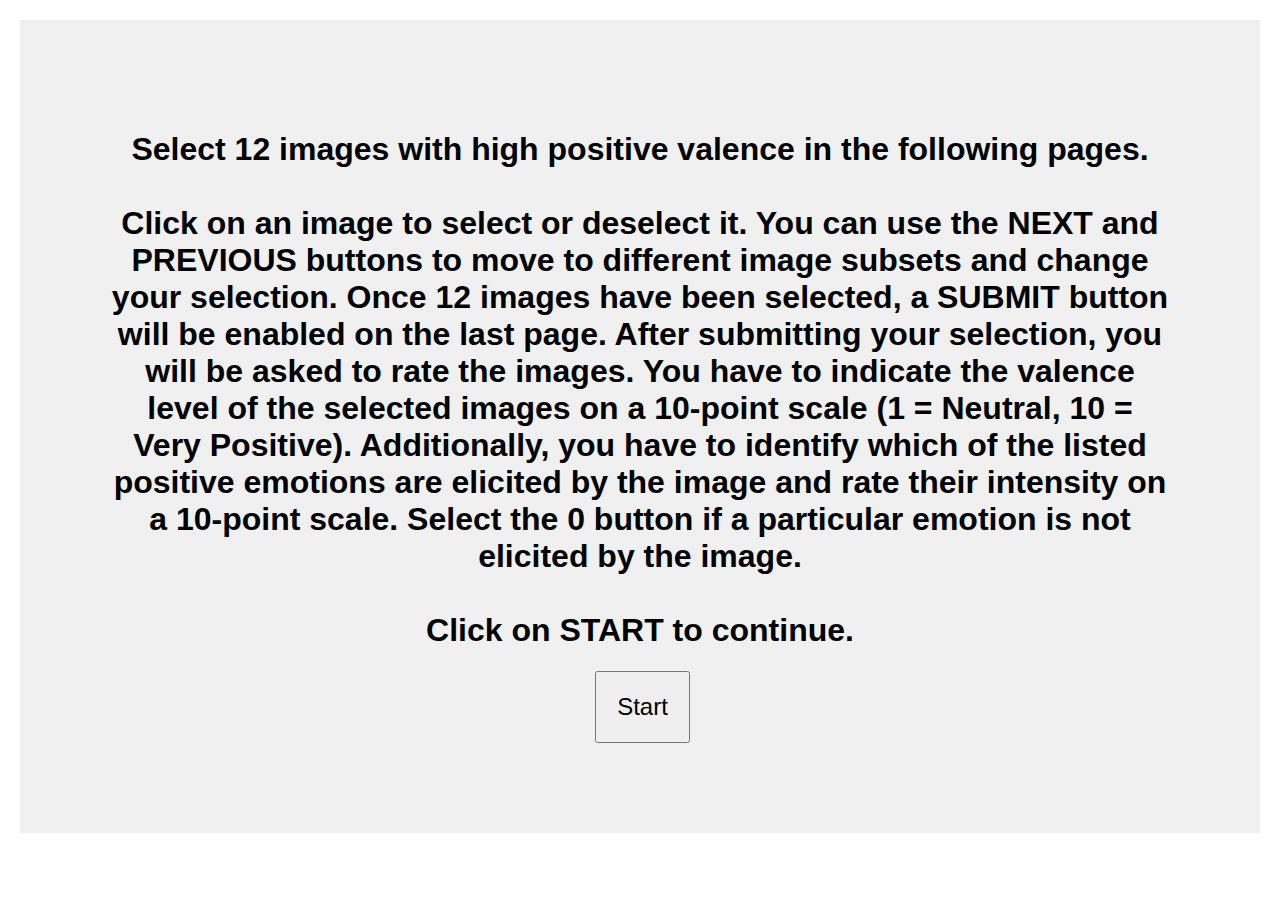
<file: image_selection_tool_including_neutral_with_emotions_v2/image_selection_tool_including_neutral_with_emotions/index.html>
<!DOCTYPE html>
<html lang="en">
<head>
  <meta charset="UTF-8">
  <meta name="viewport" content="width=device-width, initial-scale=1.0">
  <title>Page Navigation</title>
  <link rel="stylesheet" href="styles.css">
</head>

<body>

  <div id="instructions" class="page visible">
    <h1>Select 12 images with high positive valence in the following pages.<br><br>
    Click on an image to select or deselect it.
    You can use the NEXT and PREVIOUS buttons to move to different image subsets and change your selection.
    Once 12 images have been selected, a SUBMIT button will be enabled on the last page. 
    After submitting your selection, you will be asked to rate the images. You have to indicate the valence level of the selected images on a 10-point scale
    (1 = Neutral, 10 = Very Positive). Additionally, you have to identify which of the listed positive emotions are elicited by the image and rate their intensity on a 10-point scale. 
    Select the 0 button if a particular emotion is not elicited by the image.<br><br>Click on START to continue.
    </h1>
    <button class="button" onclick="goToPage('page1')">Start</button>
  </div>

  <div id="page1" class="page">
    <div id="imageContainer1" class="people"></div>
      <p id="selection-info"> </p>
      <div class="button-container">
        <button class="button" onclick="goToPage('page2')">Next</button>
      </div>
  </div>

  <div id="page2" class="page">
    <div id="imageContainer2" class="scenes"></div>
      <p id="selection-info"> </p>
      <div class="button-container">
        <button class="button" onclick="goToPage('page1')">Previous</button>
        <button class="button" onclick="goToPage('page3')">Next</button>
      </div>
  </div>

  <div id="page3" class="page">
    <div id="imageContainer3" class="animals"></div>
      <p id="selection-info"> </p>
      <div class="button-container">
        <button class="button" onclick="goToPage('page2')">Previous</button>
        <button class="button" onclick="goToPage('page4')">Next</button>
      </div>
  </div>


  <div id="page4" class="page">
    <div id="imageContainer4" class="objects"></div>
      <p id="selection-info"> </p>
      <div class="button-container">
        <button class="button" onclick="goToPage('page3')">Previous</button>
        <button class="button" id="Submit" onclick="goToPage('page5')">Submit</button>
      </div>
  </div>

  <div id="page5" class="page">
    <div class="center-text">
      <h1>Rate the valence of the selected images. </h1>
    </div>
      <div class="button-container">
        <button class="button" onclick="goToPage('page4')">Previous</button>
        <button class="button" onclick="goToPage('page6')">Next</button>
      </div>

  </div>

  <div id="page6" class="page">
    <div id="ratingLoop1" class="rate"></div>
      <div class="button-container-ratings">
        <button class="button" id="nextRating1" onclick="handleNextButtonClick('instructions_neutral')" disabled>Next</button>
      </div>
  </div>

  <div id="instructions_neutral" class="page">
    <h1>Select 12 Neutral images in the following pages.<br><br>
    Click on an image to select or deselect it.
    Once 12 images have been selected, a SUBMIT button will be enabled. 
    After submitting your selection, you will be asked to rate the valence of the selected images on a 10-point scale (1 = Neutral, 10 = Very Positive). Additionally, you have to identify if any of the listed positive emotions are elicited by the image and rate their intensity on a 10-point scale. Select the 0 button if a particular emotion is not elicited by the image.<br><br>Click on START to continue.
    </h1>
    <button class="button" onclick="goToPage('page7')">Start</button>
  </div>

  <div id="page7" class="page">
    <div id="imageContainer7" class="neutral"></div>
      <p id="selection-info"> </p>
      <div class="button-container">
       <button class="button" id="Submit2" onclick="goToPage('page8')">Submit</button>
      </div>
  </div>

    <div id="page8" class="page">
    <div class="center-text">
      <h1>Rate the valence of the selected images. </h1>
    </div>
      <div class="button-container">
        <button class="button" onclick="goToPage('page7')">Previous</button>
        <button class="button" onclick="goToPage('page9')">Next</button>
      </div>
  </div>

  <div id="page9" class="page">
    <div id="ratingLoop2" class="rate"></div>
      <div class="button-container-ratings">
        <button class="button" id="nextRating2" onclick="handleNextButtonClick('end')"disabled>Next</button>
      </div>
  </div>

  <div id="end" class="page">
    <div class="center-text">
      <h1>End of the experiment! Results are saved to your Download folder.</h1>
    </div>
  </div>

  <script src="script.js" defer></script> 

</body>
</html>
</file>
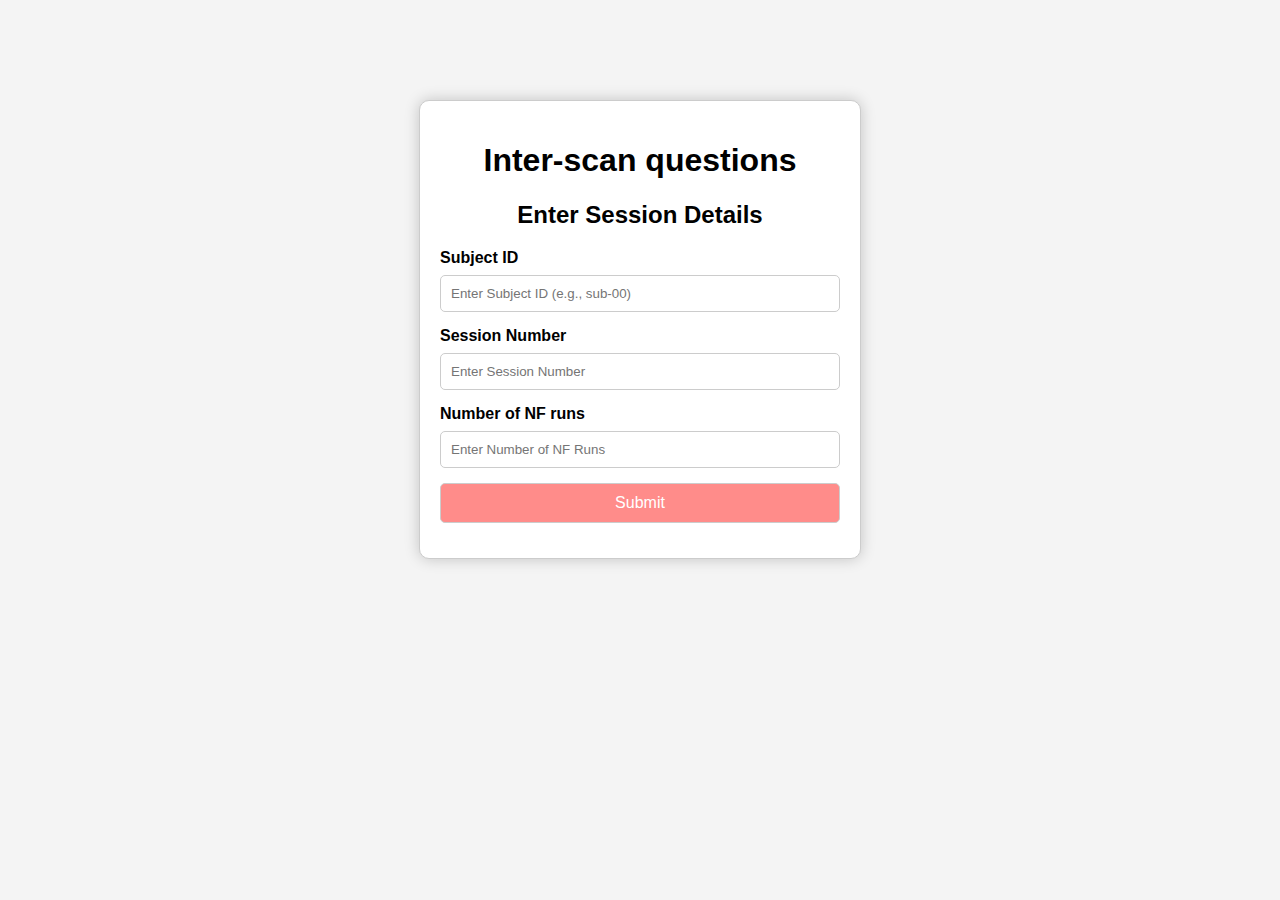
<file: ratings/interscan_questions/scanner_questions.html>
<!DOCTYPE html>
<html lang="en">
<head>
  <meta charset="UTF-8">
  <meta name="viewport" content="width=device-width, initial-scale=1.0">
  <title>Page Navigation</title>
  <link rel="stylesheet" href="style.css">
</head>

<body>
        <!--<form action="#" method="post" class="page visible"> -->

    <form id='info' class="page visible">
        <h1>Inter-scan questions</h1>
        <h2>Enter Session Details</h2>
        <label for="subjectID">Subject ID</label>
        <input type="text" id="subjectID" name="subjectID" placeholder="Enter Subject ID (e.g., sub-00)" required>

        <label for="sessionNumber">Session Number</label>
        <input type="number" id="sessionNumber" name="sessionNumber" placeholder="Enter Session Number" min="1" max="5" required>

        <label for="NrNFRuns">Number of NF runs</label>
        <input type="number" id="NrNFRuns" name="NrNFRuns" placeholder="Enter Number of NF Runs" min="1" max="4" required>

        <button type="submit" id="submitInfo" class="submit" disabled>Submit</button>
    </form>

    <div id="run-questions" class="page">
        <h2>Rate from 1 to 10 (1 = "Not at All")</h2>
        <div id="questionnaire-container1"></div>
        <button type="submit" id="submitRatings" class="submit" disabled>Submit</button>
    </div>

    <div id="strategy-evaluation" class="page">
        
         <h2>Enter Your Answers</h2>
    
        <!-- First Answer Container -->
        <div class="container" id="container1">
            <h3>Question 1: Which strategies did you use to engage in a positive emotional state?</h3>
            <textarea id="answer1" class="answer-box" placeholder="Write the answer here..."></textarea>
        </div>

        <!-- Second Answer Container -->
        <div class="container" id="container2">
            <h3>Question 2: Which strategy proved most effective?</h3>
            <textarea id="answer2" class="answer-box" placeholder="Write the answer here..."></textarea>
        </div>

        <h3>Rate from 1 to 10 (1 = "Not at All")</h3>
        <div id="questionnaire-container2"></div>
        <button type="submit" id="submitStrategyInfo" class="submit" disabled>Submit</button>

    </div>

    <div id="END" class="page">
    <div class="center-text">
      <h1>Thanks for filling out the questionnaire!</h1>
    </div>
  </div>

  <script src="script.js" defer></script> 

</body>
</html>
</file>
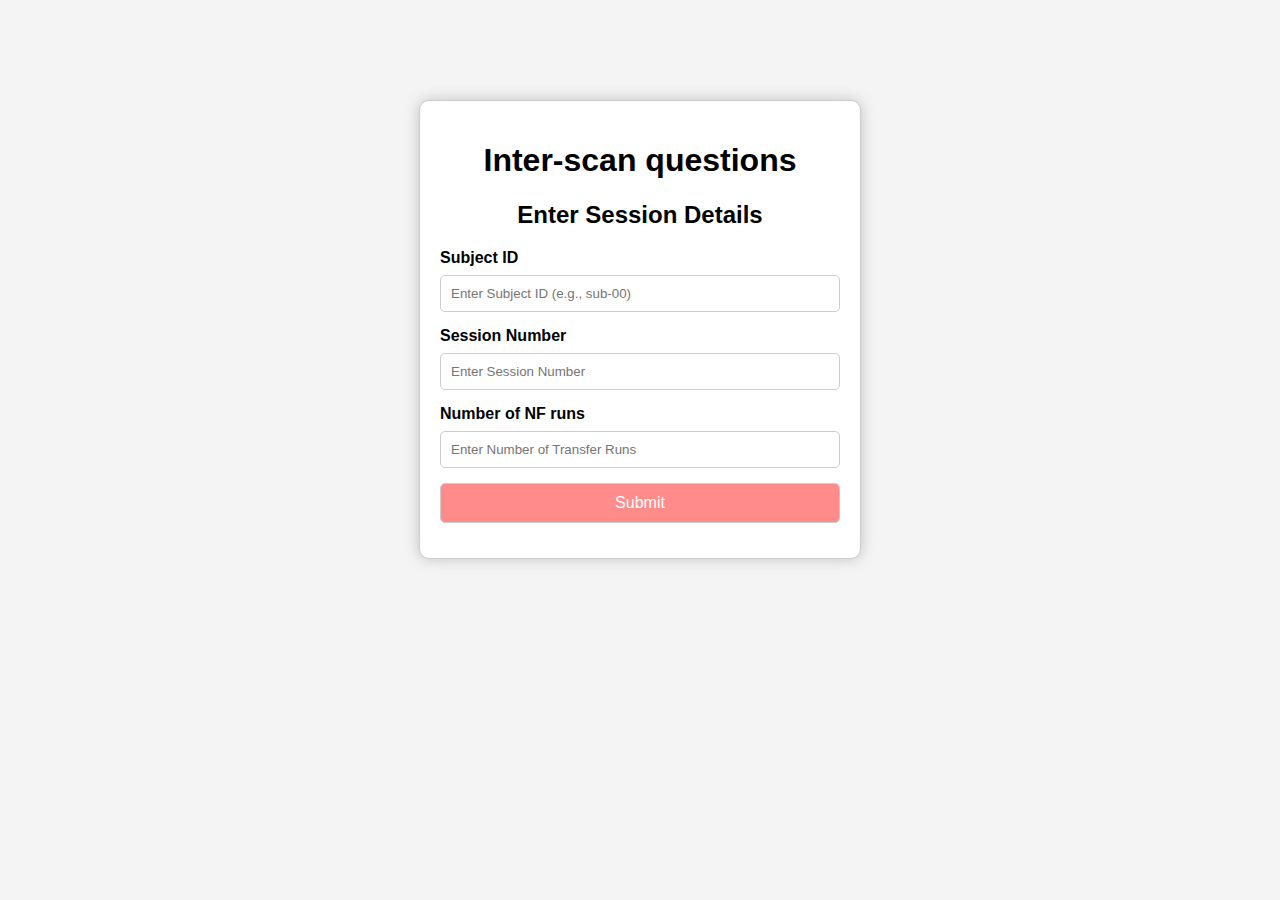
<file: ratings/interscan_questions/scanner_questions_transfer.html>
<!DOCTYPE html>
<html lang="en">
<head>
  <meta charset="UTF-8">
  <meta name="viewport" content="width=device-width, initial-scale=1.0">
  <title>Page Navigation</title>
  <link rel="stylesheet" href="style.css">
</head>

<body>
        <!--<form action="#" method="post" class="page visible"> -->

    <form id='info' class="page visible">
        <h1>Inter-scan questions</h1>
        <h2>Enter Session Details</h2>
        <label for="subjectID">Subject ID</label>
        <input type="text" id="subjectID" name="subjectID" placeholder="Enter Subject ID (e.g., sub-00)" required>

        <label for="sessionNumber">Session Number</label>
        <input type="number" id="sessionNumber" name="sessionNumber" placeholder="Enter Session Number" min="1" max="5" required>

        <label for="NrNFRuns">Number of NF runs</label>
        <input type="number" id="NrNFRuns" name="NrNFRuns" placeholder="Enter Number of Transfer Runs" min="1" max="4" required>

        <button type="submit" id="submitInfo" class="submit" disabled>Submit</button>
    </form>

    <div id="run-questions" class="page">
        <h2>Rate from 1 to 10 (1 = "Not at All")</h2>
        <div id="questionnaire-container1"></div>
        <button type="submit" id="submitRatings" class="submit" disabled>Submit</button>
    </div>

    <div id="strategy-evaluation" class="page">
        
         <h2>Enter Your Answers</h2>
    
        <!-- First Answer Container -->
        <div class="container" id="container1">
            <h3>Question 1: Which strategies did you use to engage in a positive emotional state?</h3>
            <textarea id="answer1" class="answer-box" placeholder="Write the answer here..."></textarea>
        </div>

        <!-- Second Answer Container -->
        <div class="container" id="container2">
            <h3>Question 2: Which strategy proved most effective?</h3>
            <textarea id="answer2" class="answer-box" placeholder="Write the answer here..."></textarea>
        </div>

        <h3>Rate from 1 to 10 (1 = "Not at All")</h3>
        <div id="questionnaire-container2"></div>
        <button type="submit" id="submitStrategyInfo" class="submit" disabled>Submit</button>

    </div>

    <div id="END" class="page">
    <div class="center-text">
      <h1>Thanks for filling out the questionnaire!</h1>
    </div>
  </div>

  <script src="script.js" defer></script> 

</body>
</html>
</file>
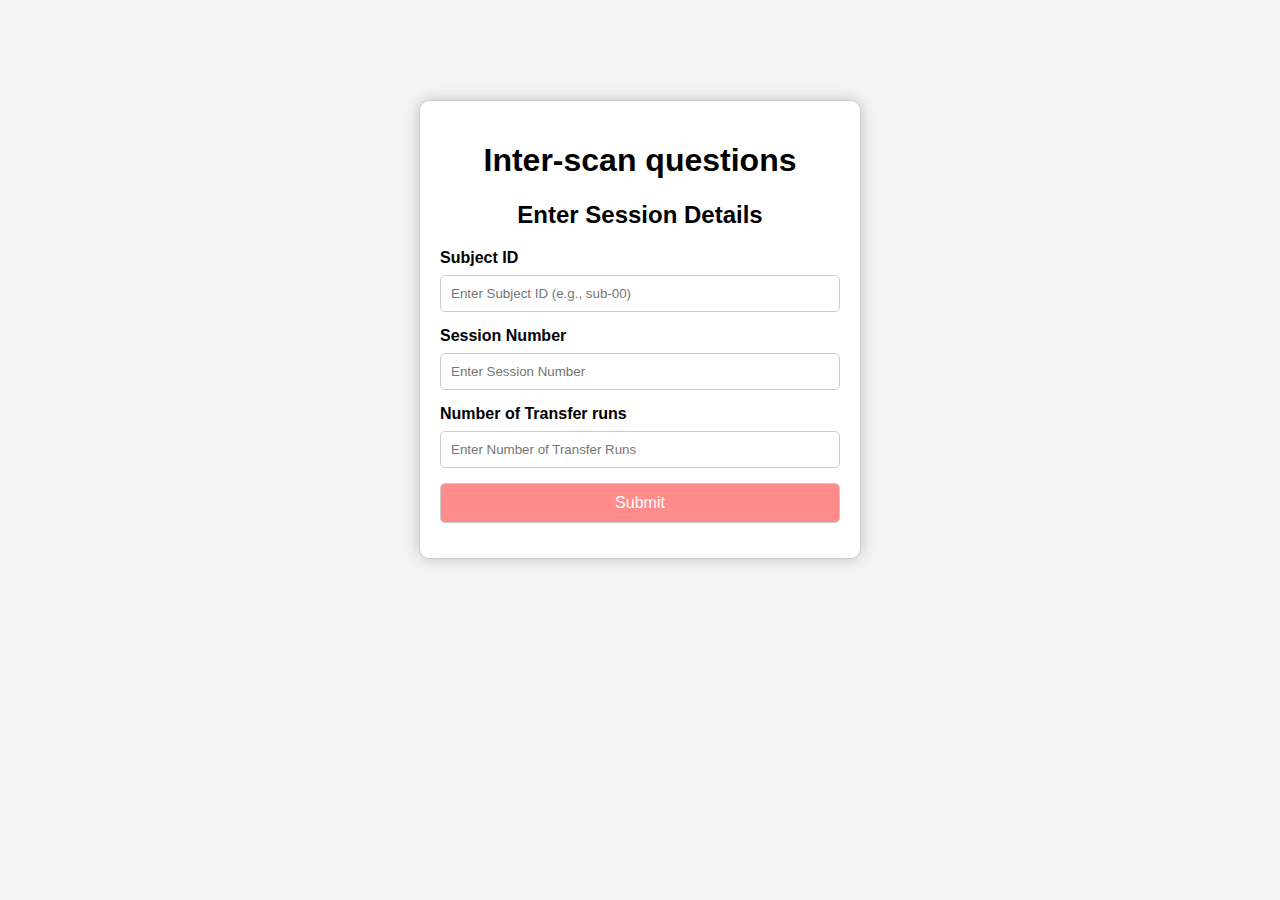
<file: ratings/interscan_questions_transfer/scanner_questions_transfer.html>
<!DOCTYPE html>
<html lang="en">
<head>
  <meta charset="UTF-8">
  <meta name="viewport" content="width=device-width, initial-scale=1.0">
  <title>Page Navigation</title>
  <link rel="stylesheet" href="style.css">
</head>

<body>
        <!--<form action="#" method="post" class="page visible"> -->

    <form id='info' class="page visible">
        <h1>Inter-scan questions</h1>
        <h2>Enter Session Details</h2>
        <label for="subjectID">Subject ID</label>
        <input type="text" id="subjectID" name="subjectID" placeholder="Enter Subject ID (e.g., sub-00)" required>

        <label for="sessionNumber">Session Number</label>
        <input type="number" id="sessionNumber" name="sessionNumber" placeholder="Enter Session Number" min="1" max="5" required>

        <label for="NrNFRuns">Number of Transfer runs</label>
        <input type="number" id="NrNFRuns" name="NrNFRuns" placeholder="Enter Number of Transfer Runs" min="1" max="4" required>

        <button type="submit" id="submitInfo" class="submit" disabled>Submit</button>
    </form>

    <div id="run-questions" class="page">
        <h2>Rate from 1 to 10 (1 = "Not at All")</h2>
        <div id="questionnaire-container1"></div>
        <button type="submit" id="submitRatings" class="submit" disabled>Submit</button>
    </div>

    <div id="strategy-evaluation" class="page">
        
         <h2>Enter Your Answers</h2>
    
        <!-- First Answer Container -->
        <div class="container" id="container1">
            <h3>Question 1: Which strategies did you use to engage in a positive emotional state?</h3>
            <textarea id="answer1" class="answer-box" placeholder="Write the answer here..."></textarea>
        </div>

        <!-- Second Answer Container -->
        <div class="container" id="container2">
            <h3>Question 2: Which strategy proved most effective?</h3>
            <textarea id="answer2" class="answer-box" placeholder="Write the answer here..."></textarea>
        </div>

        <h3>Rate from 1 to 10 (1 = "Not at All")</h3>
        <div id="questionnaire-container2"></div>
        <button type="submit" id="submitStrategyInfo" class="submit" disabled>Submit</button>

    </div>

    <div id="END" class="page">
    <div class="center-text">
      <h1>Thanks for filling out the questionnaire!</h1>
    </div>
  </div>

  <script src="script.js" defer></script> 

</body>
</html>
</file>
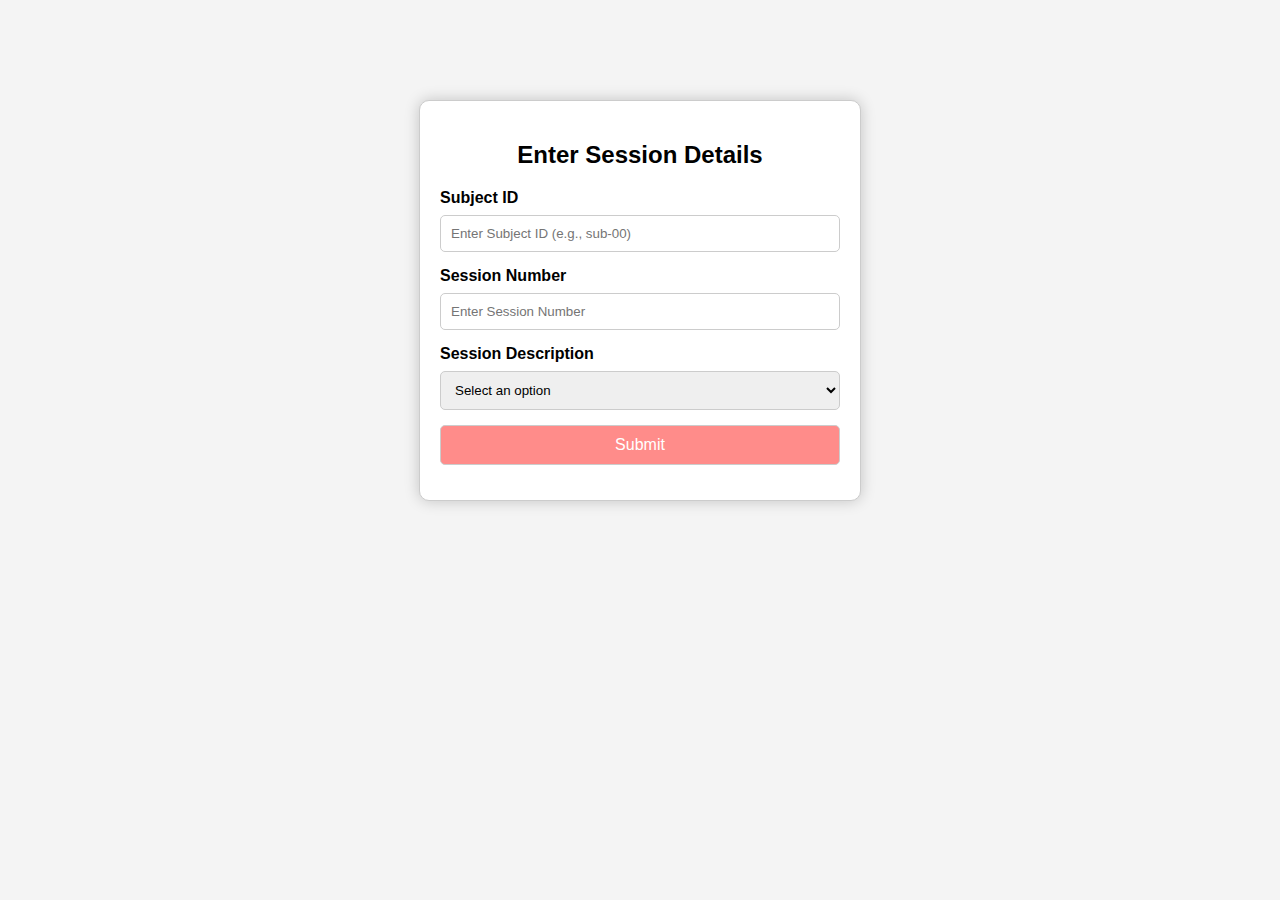
<file: ratings/pre-post_scan_questionnaires/questionnaires.html>
<!DOCTYPE html>
<html lang="en">
<head>
  <meta charset="UTF-8">
  <meta name="viewport" content="width=device-width, initial-scale=1.0">
  <title>Page Navigation</title>
  <link rel="stylesheet" href="style.css">
</head>

<body>
        <!--<form action="#" method="post" class="page visible"> -->

    <form id='info' class="page visible">
        <h2>Enter Session Details</h2>
        <label for="subjectID">Subject ID</label>
        <input type="text" id="subjectID" name="subjectID" placeholder="Enter Subject ID (e.g., sub-00)" required>

        <label for="sessionNumber">Session Number</label>
        <input type="number" id="sessionNumber" name="sessionNumber" placeholder="Enter Session Number" min="1" max="5" required>

        <label for="sessionDescription">Session Description</label>
        <select id="sessionDescription" name="sessionDescription" required>
            <option value="" disabled selected>Select an option</option>
            <option value="before">Before Scan</option>
            <option value="after">After Scan</option>
        </select>

        <button type="submit" id="submitInfo" class="submit" disabled>Submit</button>
    </form>

    <div id="PANAS" class="page">

        <h1>PANAS Scale</h1>
        <p>Indicate the extent you feel this way right now.</p>
        <form id="PANASForm">
            <table>
                <thead>
                    <tr>
                        <th>Item</th>
                        <th>Very Slightly or Not at All (1)</th>
                        <th>A Little (2)</th>
                        <th>Moderately (3)</th>
                        <th>Quite a Bit (4)</th>
                        <th>Extremely (5)</th>
                    </tr>
                </thead>
                <tbody>
                    <!-- Dynamically generated rows will go here -->
                </tbody>
            </table>
            <button type="button" class="submit" id= "submitPANAS" disabled>Submit</button>
        </form>
    </div>

    <div id="POMS" class="page">
        <h1>POMS Scale</h1>
        <p>Indicate the extent you feel this way right now.</p>
        <form id="POMSForm">
            <div class="tables-container">
                <div class="table-container" style="flex: 1;">
                    <table id="upperTable">
                        <thead>
                            <tr>
                                <th>Item</th>
                                <th>Not at All (1)</th>
                                <th>A Little (2)</th>
                                <th>Moderately (3)</th>
                                <th>Quite a Lot (4)</th>
                                <th>Extremely (5)</th>
                            </tr>
                        </thead>
                        <tbody>
                            <!-- Dynamically generated rows will go here -->
                        </tbody>
                    </table>
                </div>
                <div class="table-container" style="flex: 1;">
                    <table id="lowerTable">
                        <thead>
                            <tr>
                                <th>Item</th>
                                <th>Not at All (1)</th>
                                <th>A Little (2)</th>
                                <th>Moderately (3)</th>
                                <th>Quite a Lot (4)</th>
                                <th>Extremely (5)</th>
                            </tr>
                        </thead>
                        <tbody>
                            <!-- Dynamically generated rows will go here -->
                        </tbody>
                    </table>
                </div>
            </div>
            <button type="button" class="submit" id="submitPOMS" disabled>Submit</button>
        </form>
    </div>



    <div id="END" class="page">
    <div class="center-text">
      <h1>Thanks for filling out the questionnaires!</h1>
    </div>
  </div>

  <script src="script.js" defer></script> 

</body>
</html>
</file>
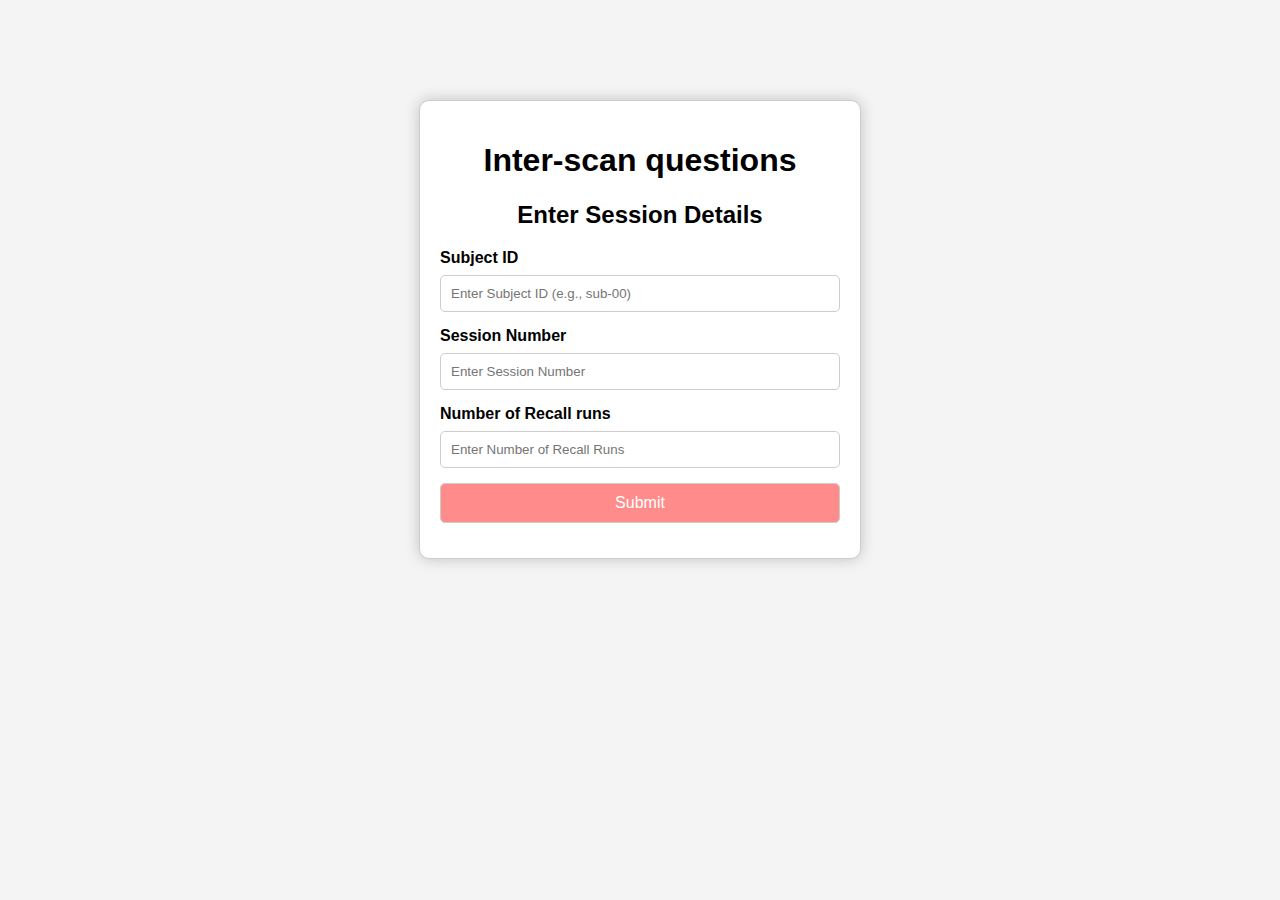
<file: behavioural/questionnaires/1_inter-scan_questionnaires/Matter/interscan_questions_recall/scanner_questions_recall.html>
<!DOCTYPE html>
<html lang="en">
<head>
  <meta charset="UTF-8">
  <meta name="viewport" content="width=device-width, initial-scale=1.0">
  <title>Page Navigation</title>
  <link rel="stylesheet" href="style.css">
</head>

<body>
        <!--<form action="#" method="post" class="page visible"> -->

    <form id='info' class="page visible">
        <h1>Inter-scan questions</h1>
        <h2>Enter Session Details</h2>
        <label for="subjectID">Subject ID</label>
        <input type="text" id="subjectID" name="subjectID" placeholder="Enter Subject ID (e.g., sub-00)" required>

        <label for="sessionNumber">Session Number</label>
        <input type="number" id="sessionNumber" name="sessionNumber" placeholder="Enter Session Number" min="1" max="5" required>

        <label for="NrNFRuns">Number of Recall runs</label>
        <input type="number" id="NrNFRuns" name="NrNFRuns" placeholder="Enter Number of Recall Runs" min="1" max="4" required>

        <button type="submit" id="submitInfo" class="submit" disabled>Submit</button>
    </form>

    <div id="run-questions" class="page">
        <h2>Rate from 1 to 10 (1 = "Not at All")</h2>
        <div id="questionnaire-container1"></div>
        <button type="submit" id="submitRatings" class="submit" disabled>Submit</button>
    </div>

    <div id="strategy-evaluation" class="page">
        
         <h2>Enter Your Answers</h2>
    
        <!-- First Answer Container -->
        <div class="container" id="container1">
            <h3>Question 1: Which strategies did you use to engage in a positive emotional state?</h3>
            <textarea id="answer1" class="answer-box" placeholder="Write the answer here..."></textarea>
        </div>

        <!-- Second Answer Container -->
        <div class="container" id="container2">
            <h3>Question 2: Which strategy proved most effective?</h3>
            <textarea id="answer2" class="answer-box" placeholder="Write the answer here..."></textarea>
        </div>

	<!-- Third Answer Container -->
        <div class="container" id="container3">
            <h3>Question 3: Could you engage with certain emotions more effectively than others?</h3>
            <textarea id="answer3" class="answer-box" placeholder="Write the answer here..."></textarea>
        </div>

        <h3>Rate from 1 to 10 (1 = "Not at All")</h3>
        <div id="questionnaire-container2"></div>
        <button type="submit" id="submitStrategyInfo" class="submit" disabled>Submit</button>

    </div>

    <div id="END" class="page">
    <div class="center-text">
      <h1>Thanks for filling out the questionnaire!</h1>
    </div>
  </div>

  <script src="script.js" defer></script> 

</body>
</html>
</file>
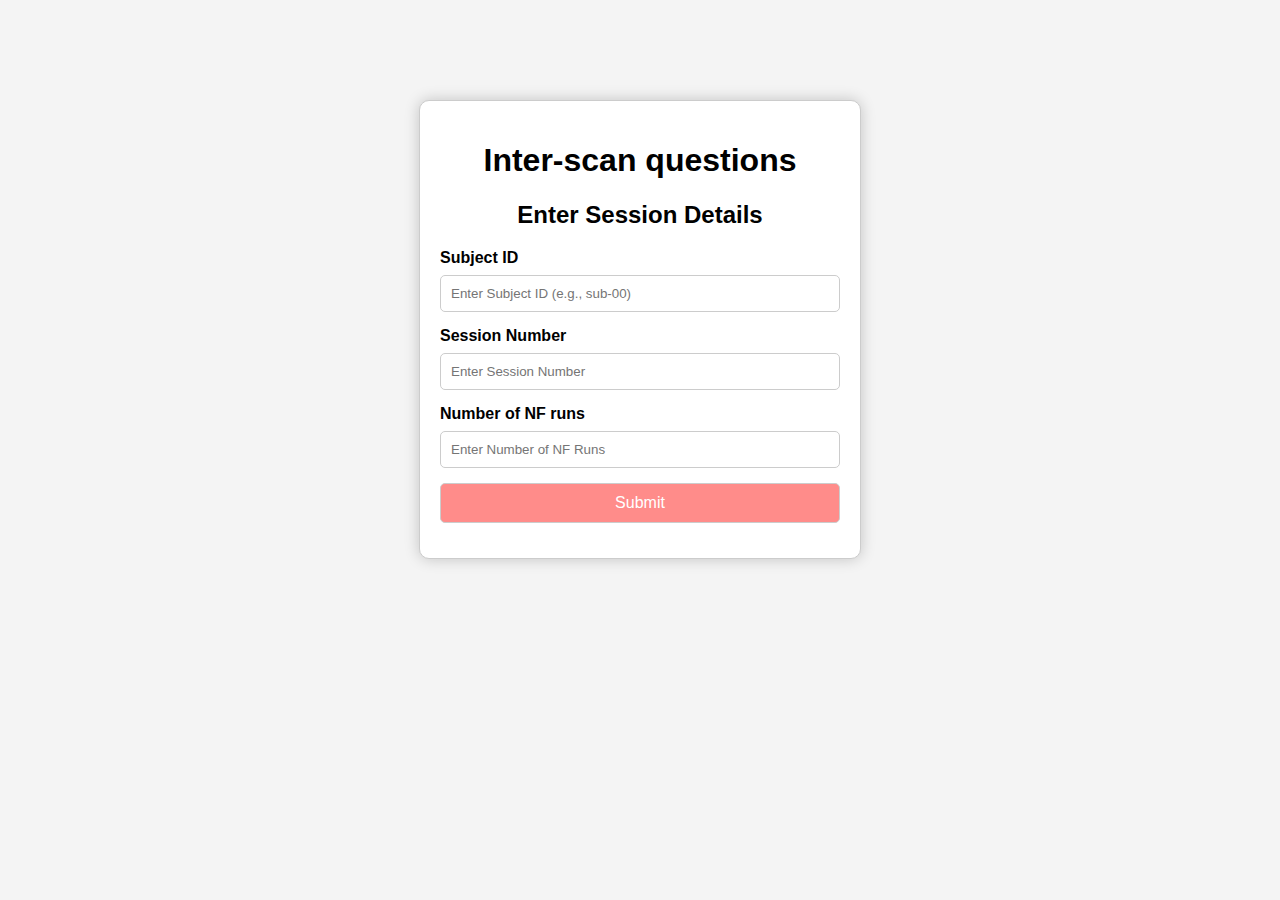
<file: behavioural/questionnaires/1_inter-scan_questionnaires/MatterNF/interscan_questions_NF/scanner_questions.html>
<!DOCTYPE html>
<html lang="en">
<head>
  <meta charset="UTF-8">
  <meta name="viewport" content="width=device-width, initial-scale=1.0">
  <title>Page Navigation</title>
  <link rel="stylesheet" href="style.css">
</head>

<body>
        <!--<form action="#" method="post" class="page visible"> -->

    <form id='info' class="page visible">
        <h1>Inter-scan questions</h1>
        <h2>Enter Session Details</h2>
        <label for="subjectID">Subject ID</label>
        <input type="text" id="subjectID" name="subjectID" placeholder="Enter Subject ID (e.g., sub-00)" required>

        <label for="sessionNumber">Session Number</label>
        <input type="number" id="sessionNumber" name="sessionNumber" placeholder="Enter Session Number" min="1" max="5" required>

        <label for="NrNFRuns">Number of NF runs</label>
        <input type="number" id="NrNFRuns" name="NrNFRuns" placeholder="Enter Number of NF Runs" min="1" max="4" required>

        <button type="submit" id="submitInfo" class="submit" disabled>Submit</button>
    </form>

    <div id="run-questions" class="page">
        <h2>Rate from 1 to 10 (1 = "Not at All")</h2>
        <div id="questionnaire-container1"></div>
        <button type="submit" id="submitRatings" class="submit" disabled>Submit</button>
    </div>

    <div id="strategy-evaluation" class="page">
        
         <h2>Enter Your Answers</h2>
    
        <!-- First Answer Container -->
        <div class="container" id="container1">
            <h3>Question 1: Which strategies did you use to engage in a positive emotional state?</h3>
            <textarea id="answer1" class="answer-box" placeholder="Write the answer here..."></textarea>
        </div>

        <!-- Second Answer Container -->
        <div class="container" id="container2">
            <h3>Question 2: Which strategy proved most effective?</h3>
            <textarea id="answer2" class="answer-box" placeholder="Write the answer here..."></textarea>
        </div>

	<!-- Third Answer Container -->
        <div class="container" id="container3">
            <h3>Question 3: Could you engage with certain emotions more effectively than others?</h3>
            <textarea id="answer3" class="answer-box" placeholder="Write the answer here..."></textarea>
        </div>

        <h3>Rate from 1 to 10 (1 = "Not at All")</h3>
        <div id="questionnaire-container2"></div>
        <button type="submit" id="submitStrategyInfo" class="submit" disabled>Submit</button>

    </div>

    <div id="END" class="page">
    <div class="center-text">
      <h1>Thanks for filling out the questionnaire!</h1>
    </div>
  </div>

  <script src="script.js" defer></script> 

</body>
</html>
</file>
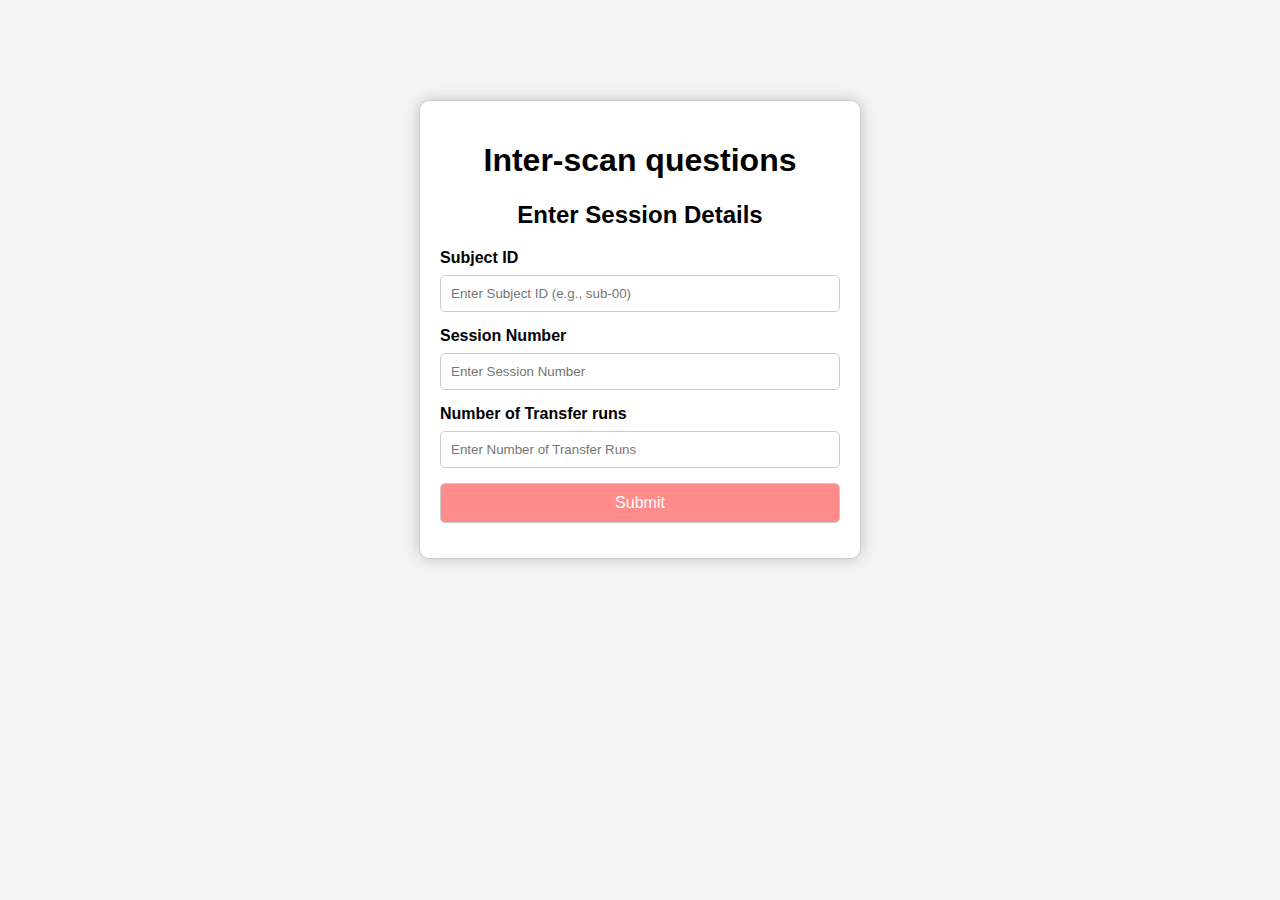
<file: behavioural/questionnaires/1_inter-scan_questionnaires/MatterNF/interscan_questions_Transfer/scanner_questions_transfer.html>
<!DOCTYPE html>
<html lang="en">
<head>
  <meta charset="UTF-8">
  <meta name="viewport" content="width=device-width, initial-scale=1.0">
  <title>Page Navigation</title>
  <link rel="stylesheet" href="style.css">
</head>

<body>
        <!--<form action="#" method="post" class="page visible"> -->

    <form id='info' class="page visible">
        <h1>Inter-scan questions</h1>
        <h2>Enter Session Details</h2>
        <label for="subjectID">Subject ID</label>
        <input type="text" id="subjectID" name="subjectID" placeholder="Enter Subject ID (e.g., sub-00)" required>

        <label for="sessionNumber">Session Number</label>
        <input type="number" id="sessionNumber" name="sessionNumber" placeholder="Enter Session Number" min="1" max="5" required>

        <label for="NrNFRuns">Number of Transfer runs</label>
        <input type="number" id="NrNFRuns" name="NrNFRuns" placeholder="Enter Number of Transfer Runs" min="1" max="4" required>

        <button type="submit" id="submitInfo" class="submit" disabled>Submit</button>
    </form>

    <div id="run-questions" class="page">
        <h2>Rate from 1 to 10 (1 = "Not at All")</h2>
        <div id="questionnaire-container1"></div>
        <button type="submit" id="submitRatings" class="submit" disabled>Submit</button>
    </div>

    <div id="strategy-evaluation" class="page">
        
         <h2>Enter Your Answers</h2>
    
        <!-- First Answer Container -->
        <div class="container" id="container1">
            <h3>Question 1: Which strategies did you use to engage in a positive emotional state?</h3>
            <textarea id="answer1" class="answer-box" placeholder="Write the answer here..."></textarea>
        </div>

        <!-- Second Answer Container -->
        <div class="container" id="container2">
            <h3>Question 2: Which strategy proved most effective?</h3>
            <textarea id="answer2" class="answer-box" placeholder="Write the answer here..."></textarea>
        </div>

	<!-- Third Answer Container -->
        <div class="container" id="container3">
            <h3>Question 3: Could you engage with certain emotions more effectively than others?</h3>
            <textarea id="answer3" class="answer-box" placeholder="Write the answer here..."></textarea>
        </div>

        <h3>Rate from 1 to 10 (1 = "Not at All")</h3>
        <div id="questionnaire-container2"></div>
        <button type="submit" id="submitStrategyInfo" class="submit" disabled>Submit</button>

    </div>

    <div id="END" class="page">
    <div class="center-text">
      <h1>Thanks for filling out the questionnaire!</h1>
    </div>
  </div>

  <script src="script.js" defer></script> 

</body>
</html>
</file>
<file: image_selection_tool_including_neutral_with_emotions_v2/image_selection_tool_including_neutral_with_emotions/styles.css>
.page {
  display: none;
}

.visible {
  display: block;
}

/*

body {
  display: flex;
  justify-content: center;
  align-items: center;
  height: 100%;
  margin: 20px;
  overflow: auto;
  min-width: 1000px;
  min-hight: 500px;

} */

body {
  display: flex;
  justify-content: center;
  align-items: flex-start; /* Align items to the top */
  height: 100vh; /* Full viewport height */
  margin: 0;
  padding: 20px;
  overflow: auto; /* Scroll the body vertically if content exceeds viewport */
  min-width: 1000px;
  min-height: 500px;
  box-sizing: border-box;
}


#instructions {
  text-align: center;
  position: flex;
  background-color: #f0f0f0;
  padding: 10vh; 
  font-family: 'Calibri', sans-serif;  
  overflow: auto;

}

#instructions_neutral {
  text-align: center;
  position: flex;
  background-color: #f0f0f0;
  padding: 10vh; 
  font-family: 'Calibri', sans-serif;  
  overflow: auto;
}

.image {
  height: auto;
  margin: 5px;
  max-width: calc(15vw - 10px); /* Set a maximum width for responsiveness */
  box-sizing: border-box; /* Include padding and border in the element's total width and height */
  border: 1px solid black; /* Initial border color */

}

#imageContainer1 {
  display: flex;
  flex-wrap: wrap;
  justify-content: center;
}

#imageContainer2 {
  display: flex;
  flex-wrap: wrap;
  justify-content: center;
}

#imageContainer3 {
  display: flex;
  flex-wrap: wrap;
  justify-content: center;
}

#imageContainer4 {
  display: flex;
  flex-wrap: wrap;
  justify-content: center;
}

#imageContainer7 {
  display: flex;
  flex-wrap: wrap;
  justify-content: center;
}

.button {
  padding: 20px;
  font-size: 1.5em;
  text-align: center;
  margin-left: 5px;
  font-family: 'Calibri', sans-serif;  
}

/*
.button-container {

  position: absolute;
  padding: 10px;
  right: 50px;
  width: 100%;

}
*/

.button-container {

  display: flex; /* Use Flexbox */
  justify-content: flex-end; /* Align items to the right (horizontal axis) */
  /*margin-top: 10px;*/
  margin-right: 20px;*/
  margin-bottom: 20px;
  margin-top: 20px;
  width: 100%; /* Make sure the container takes up the full width */
  min-width: 500px;

}
.button-container-ratings {

  display: flex; /* Use Flexbox */
  justify-content: flex-end; /* Align items to the right (horizontal axis) */
  /*margin-top: 10px;*/
  /*margin-left: 10px;*/
  padding: 5px;
  width: 100%; /* Make sure the container takes up the full width */
  min-width: 500px;

}

#selection-info {

  font-size: 2.5em;
  font-family: 'Calibri', sans-serif;
  position: absolute; 
  left: 50px; 
  margin-top: 10px;

}

.center-text {
  display: flex;
  justify-content: center; 
  margin-top: 45vh;
  align-items: center;
  text-align: center;
  width: 70vw;
  font-size: 1em;
  min-width: 500px;
  font-family: 'Calibri', sans-serif;
  flex-direction: row;
  flex-wrap: nowrap; /* Prevent wrapping */
  height: auto;

}

.rate {

  text-align: center;
  font-size: 1em;
  font-family: 'Calibri', sans-serif;

}

#end {

  text-align: center;
  font-size: 1em;
  font-family: 'Calibri', sans-serif;

}



.image-rating-container {
  display: flex;
  justify-content: center;
  align-items: center; 
  flex-direction: row;
  flex-wrap: nowrap; /* Prevent wrapping */
  height: auto; /* Ensure it can grow with the content */
}

.ratings-container,
.image-container {
  display: flex;
  justify-content: center; 
  align-items: center;
  flex-direction: column;
  width: 50%;
  box-sizing: border-box;
  padding: 20px;
  height: auto; /* Let the height grow as needed */
  min-width: 500px;
  flex-shrink: 0; /* Prevent shrinking */
}

@media (max-width: 1000px) {
  .image-rating-container {
    flex-direction: row; /* Keep row direction */
    width: 100vw; /* Full width */
  }

  .ratings-container,
  .image-container {
    flex-basis: 50%;
    width: 50%;
    min-width: 500px;
  }
}


.image-container .rating-instructions {

  margin-top: 10px;
  font-size: 2em;
  font-family: 'Calibri', sans-serif;
  text-align: center;

}

.likert-scale-item {

  display: flex;
  flex-direction: column; /* Arrange elements vertically */
  align-items: center;    /* Center horizontally within the container */
  margin-left: 5px;
}

.likert-scale-container{

  margin-top: 10px;
  font-size: clamp(10px, 2vh, 14px);
  font-family: 'Calibri', sans-serif;
}

.likert-scale-wrapper {

  display: flex; 
  justify-content: center;
  margin-top: 5px;

}
</file>
<file: ratings/interscan_questions/style.css>
.page {
  display: none;
}

.visible {
  display: block;
}

body {
    display: flex;
    justify-content: center;
    align-items: flex-start; /* Align items to the top */
    height: 100vh; /* Full viewport height */
    margin: 0;
    overflow: auto; /* Scroll the body vertically if content exceeds viewport */
    font-family: Arial, sans-serif;
    padding: 0;
    height: 100vh;
    background-color: #f4f4f4;
    }

form.page {
    width: 100%;
    max-width: 400px;
    padding: 20px;
    border: 1px solid #ccc;
    border-radius: 10px;
    background: #ffffff;
    box-shadow: 0 0 15px rgba(0, 0, 0, 0.2);
    text-align: center;
    margin-top:100px;
    }

label {
    display: block;
    margin-bottom: 8px;
    font-weight: bold;
    text-align: left;
    }

input, select, button {
    width: 100%;
    padding: 10px;
    margin-bottom: 15px;
    border: 1px solid #ccc;
    border-radius: 5px;
    box-sizing: border-box;
    }


.submit {
    background-color: #808080;
    color: white;
    font-size: 16px;
    cursor: pointer;
}
.submit:hover {
    background-color: #b8b8b8;
}
.submit:disabled {
    background-color: #ff8c8a;
}

.questionnaire {
    border: 2px solid #515152;
    padding: 15px;
    margin-bottom: 20px;
    border-radius: 8px;
    background-color: #f0f8ff;
}

.questionnaire h2 {
    text-align: left;
    color: ##515152;
    margin-bottom: 10px;
}

.question {
    margin-bottom: 15px;
}

.question-label {
    margin-bottom: 5px;
    display: block;
}

.rating-scale {
    display: flex;
    gap: 10px;
}

.rating-scale input {
    display: none;
}

.rating-scale label {
    padding: 5px 10px;
    border: 1px solid #ccc;
    border-radius: 5px;
    cursor: pointer;
}

.rating-scale input:checked + label {
    background-color: #515152;
    color: white;
}

textarea {
        width: calc(100% - 40px); /* Makes the textarea as wide as the page, considering padding */
        padding: 10px; /* Padding inside the textarea */
        border: 1px solid #ccc; /* Optional: Adds a border */
        border-radius: 5px; /* Optional: Rounds the corners */
        font-size: 16px; /* Optional: Sets the font size */
        resize: vertical; /* Allows vertical resizing, disables horizontal resizing */
        box-sizing: border-box; /* Ensures padding and border are included in the width */
        height: 30vh;

}

.container {
            width: 100%; /* Optional: Can adjust width of the div */
            display: flex;
            justify-content: center; /* Center the textarea horizontally */
            align-items: left; /* Center the textarea vertically */
            flex-direction: column;
}

.answer-box {
            align-self: center;

}


.center-text {
  display: flex;
  justify-content: center; 
  margin-top: 45vh;
  align-items: center;
  text-align: center;
  width: 70vw;
  font-size: 1em;
  min-width: 500px;
  font-family: Arial, sans-serif;
  flex-direction: row;
  flex-wrap: nowrap; /* Prevent wrapping */
  height: auto;

}
</file>
<file: ratings/interscan_questions_transfer/style.css>
.page {
  display: none;
}

.visible {
  display: block;
}

body {
    display: flex;
    justify-content: center;
    align-items: flex-start; /* Align items to the top */
    height: 100vh; /* Full viewport height */
    margin: 0;
    overflow: auto; /* Scroll the body vertically if content exceeds viewport */
    font-family: Arial, sans-serif;
    padding: 0;
    height: 100vh;
    background-color: #f4f4f4;
    }

form.page {
    width: 100%;
    max-width: 400px;
    padding: 20px;
    border: 1px solid #ccc;
    border-radius: 10px;
    background: #ffffff;
    box-shadow: 0 0 15px rgba(0, 0, 0, 0.2);
    text-align: center;
    margin-top:100px;
    }

label {
    display: block;
    margin-bottom: 8px;
    font-weight: bold;
    text-align: left;
    }

input, select, button {
    width: 100%;
    padding: 10px;
    margin-bottom: 15px;
    border: 1px solid #ccc;
    border-radius: 5px;
    box-sizing: border-box;
    }


.submit {
    background-color: #808080;
    color: white;
    font-size: 16px;
    cursor: pointer;
}
.submit:hover {
    background-color: #b8b8b8;
}
.submit:disabled {
    background-color: #ff8c8a;
}

.questionnaire {
    border: 2px solid #515152;
    padding: 15px;
    margin-bottom: 20px;
    border-radius: 8px;
    background-color: #f0f8ff;
}

.questionnaire h2 {
    text-align: left;
    color: ##515152;
    margin-bottom: 10px;
}

.question {
    margin-bottom: 15px;
}

.question-label {
    margin-bottom: 5px;
    display: block;
}

.rating-scale {
    display: flex;
    gap: 10px;
}

.rating-scale input {
    display: none;
}

.rating-scale label {
    padding: 5px 10px;
    border: 1px solid #ccc;
    border-radius: 5px;
    cursor: pointer;
}

.rating-scale input:checked + label {
    background-color: #515152;
    color: white;
}

textarea {
        width: calc(100% - 40px); /* Makes the textarea as wide as the page, considering padding */
        padding: 10px; /* Padding inside the textarea */
        border: 1px solid #ccc; /* Optional: Adds a border */
        border-radius: 5px; /* Optional: Rounds the corners */
        font-size: 16px; /* Optional: Sets the font size */
        resize: vertical; /* Allows vertical resizing, disables horizontal resizing */
        box-sizing: border-box; /* Ensures padding and border are included in the width */
        height: 30vh;

}

.container {
            width: 100%; /* Optional: Can adjust width of the div */
            display: flex;
            justify-content: center; /* Center the textarea horizontally */
            align-items: left; /* Center the textarea vertically */
            flex-direction: column;
}

.answer-box {
            align-self: center;

}


.center-text {
  display: flex;
  justify-content: center; 
  margin-top: 45vh;
  align-items: center;
  text-align: center;
  width: 70vw;
  font-size: 1em;
  min-width: 500px;
  font-family: Arial, sans-serif;
  flex-direction: row;
  flex-wrap: nowrap; /* Prevent wrapping */
  height: auto;

}
</file>
<file: ratings/pre-post_scan_questionnaires/style.css>
.page {
  display: none;
}

.visible {
  display: block;
}

body {
    display: flex;
    justify-content: center;
    align-items: flex-start; /* Align items to the top */
    height: 100vh; /* Full viewport height */
    margin: 0;
    overflow: auto; /* Scroll the body vertically if content exceeds viewport */
    font-family: Arial, sans-serif;
    padding: 0;
    height: 100vh;
    background-color: #f4f4f4;
    }

form.page {
    width: 100%;
    max-width: 400px;
    padding: 20px;
    border: 1px solid #ccc;
    border-radius: 10px;
    background: #ffffff;
    box-shadow: 0 0 15px rgba(0, 0, 0, 0.2);
    text-align: center;
    margin-top:100px;
    }

label {
    display: block;
    margin-bottom: 8px;
    font-weight: bold;
    text-align: left;
    }

input, select, button {
    width: 100%;
    padding: 10px;
    margin-bottom: 15px;
    border: 1px solid #ccc;
    border-radius: 5px;
    box-sizing: border-box;
    }


.submit {
    background-color: #808080;
    color: white;
    font-size: 16px;
    cursor: pointer;
}
.submit:hover {
    background-color: #b8b8b8;
}
.submit:disabled {
    background-color: #ff8c8a;
}

h1 {
    margin-bottom: 10px; /* Reduced space below the heading */
        }
p {
    margin-bottom: 5px; /* Reduced space below the paragraph */
}

/* Style for the table */
table {
    width: 100%; /* Make the table take up the full width of its container */
    border-collapse: collapse; /* Merge cell borders for cleaner look */
    margin: 20px 0;
    font-size: 14px; /* Smaller text for the items */
    text-align: center; /* Center-align text and inputs */
}

/* Style for the header row */
table thead th {
    font-weight: bold;
    padding: 10px; /* Space inside the header cells */
    border-bottom: 2px solid #ccc; /* Add a bottom border for clarity */
}

/* Style for all table cells */
table td {
    padding: 5px; /* Space inside the data cells */
    border: 1px solid #ddd; /* Light border for table cells */
}

/* Equal-width columns */
table .scale-column {
    width: 15%; /* Make each scale column occupy equal space */
}

table .item-column {
    width: 25%; /* Slightly larger width for the item description */
}

/* Radio buttons styling */
input[type="radio"] {
    transform: scale(0.8); /* Shrink the size of radio buttons */
    margin: 5px; /* Add spacing around the buttons */
}

.center-text {
  display: flex;
  justify-content: center; 
  margin-top: 45vh;
  align-items: center;
  text-align: center;
  width: 70vw;
  font-size: 1em;
  min-width: 500px;
  font-family: Arial, sans-serif;
  flex-direction: row;
  flex-wrap: nowrap; /* Prevent wrapping */
  height: auto;

}
</file>
<file: behavioural/questionnaires/1_inter-scan_questionnaires/Matter/interscan_questions_recall/style.css>
.page {
  display: none;
}

.visible {
  display: block;
}

body {
    display: flex;
    justify-content: center;
    align-items: flex-start; /* Align items to the top */
    height: 100vh; /* Full viewport height */
    margin: 0;
    overflow: auto; /* Scroll the body vertically if content exceeds viewport */
    font-family: Arial, sans-serif;
    padding: 0;
    height: 100vh;
    background-color: #f4f4f4;
    }

form.page {
    width: 100%;
    max-width: 400px;
    padding: 20px;
    border: 1px solid #ccc;
    border-radius: 10px;
    background: #ffffff;
    box-shadow: 0 0 15px rgba(0, 0, 0, 0.2);
    text-align: center;
    margin-top:100px;
    }

label {
    display: block;
    margin-bottom: 8px;
    font-weight: bold;
    text-align: left;
    }

input, select, button {
    width: 100%;
    padding: 10px;
    margin-bottom: 15px;
    border: 1px solid #ccc;
    border-radius: 5px;
    box-sizing: border-box;
    }


.submit {
    background-color: #808080;
    color: white;
    font-size: 16px;
    cursor: pointer;
}
.submit:hover {
    background-color: #b8b8b8;
}
.submit:disabled {
    background-color: #ff8c8a;
}

.questionnaire {
    border: 2px solid #515152;
    padding: 15px;
    margin-bottom: 20px;
    border-radius: 8px;
    background-color: #f0f8ff;
}

.questionnaire h2 {
    text-align: left;
    color: ##515152;
    margin-bottom: 10px;
}

.question {
    margin-bottom: 15px;
}

.question-label {
    margin-bottom: 5px;
    display: block;
}

.rating-scale {
    display: flex;
    gap: 10px;
}

.rating-scale input {
    display: none;
}

.rating-scale label {
    padding: 5px 10px;
    border: 1px solid #ccc;
    border-radius: 5px;
    cursor: pointer;
}

.rating-scale input:checked + label {
    background-color: #515152;
    color: white;
}

textarea {
        width: calc(100% - 40px); /* Makes the textarea as wide as the page, considering padding */
        padding: 10px; /* Padding inside the textarea */
        border: 1px solid #ccc; /* Optional: Adds a border */
        border-radius: 5px; /* Optional: Rounds the corners */
        font-size: 16px; /* Optional: Sets the font size */
        resize: vertical; /* Allows vertical resizing, disables horizontal resizing */
        box-sizing: border-box; /* Ensures padding and border are included in the width */
        height: 30vh;

}

.container {
            width: 100%; /* Optional: Can adjust width of the div */
            display: flex;
            justify-content: center; /* Center the textarea horizontally */
            align-items: left; /* Center the textarea vertically */
            flex-direction: column;
}

.answer-box {
            align-self: center;

}


.center-text {
  display: flex;
  justify-content: center; 
  margin-top: 45vh;
  align-items: center;
  text-align: center;
  width: 70vw;
  font-size: 1em;
  min-width: 500px;
  font-family: Arial, sans-serif;
  flex-direction: row;
  flex-wrap: nowrap; /* Prevent wrapping */
  height: auto;

}
</file>
<file: behavioural/questionnaires/1_inter-scan_questionnaires/MatterNF/interscan_questions_NF/style.css>
.page {
  display: none;
}

.visible {
  display: block;
}

body {
    display: flex;
    justify-content: center;
    align-items: flex-start; /* Align items to the top */
    height: 100vh; /* Full viewport height */
    margin: 0;
    overflow: auto; /* Scroll the body vertically if content exceeds viewport */
    font-family: Arial, sans-serif;
    padding: 0;
    height: 100vh;
    background-color: #f4f4f4;
    }

form.page {
    width: 100%;
    max-width: 400px;
    padding: 20px;
    border: 1px solid #ccc;
    border-radius: 10px;
    background: #ffffff;
    box-shadow: 0 0 15px rgba(0, 0, 0, 0.2);
    text-align: center;
    margin-top:100px;
    }

label {
    display: block;
    margin-bottom: 8px;
    font-weight: bold;
    text-align: left;
    }

input, select, button {
    width: 100%;
    padding: 10px;
    margin-bottom: 15px;
    border: 1px solid #ccc;
    border-radius: 5px;
    box-sizing: border-box;
    }


.submit {
    background-color: #808080;
    color: white;
    font-size: 16px;
    cursor: pointer;
}
.submit:hover {
    background-color: #b8b8b8;
}
.submit:disabled {
    background-color: #ff8c8a;
}

.questionnaire {
    border: 2px solid #515152;
    padding: 15px;
    margin-bottom: 20px;
    border-radius: 8px;
    background-color: #f0f8ff;
}

.questionnaire h2 {
    text-align: left;
    color: ##515152;
    margin-bottom: 10px;
}

.question {
    margin-bottom: 15px;
}

.question-label {
    margin-bottom: 5px;
    display: block;
}

.rating-scale {
    display: flex;
    gap: 10px;
}

.rating-scale input {
    display: none;
}

.rating-scale label {
    padding: 5px 10px;
    border: 1px solid #ccc;
    border-radius: 5px;
    cursor: pointer;
}

.rating-scale input:checked + label {
    background-color: #515152;
    color: white;
}

textarea {
        width: calc(100% - 40px); /* Makes the textarea as wide as the page, considering padding */
        padding: 10px; /* Padding inside the textarea */
        border: 1px solid #ccc; /* Optional: Adds a border */
        border-radius: 5px; /* Optional: Rounds the corners */
        font-size: 16px; /* Optional: Sets the font size */
        resize: vertical; /* Allows vertical resizing, disables horizontal resizing */
        box-sizing: border-box; /* Ensures padding and border are included in the width */
        height: 30vh;

}

.container {
            width: 100%; /* Optional: Can adjust width of the div */
            display: flex;
            justify-content: center; /* Center the textarea horizontally */
            align-items: left; /* Center the textarea vertically */
            flex-direction: column;
}

.answer-box {
            align-self: center;

}


.center-text {
  display: flex;
  justify-content: center; 
  margin-top: 45vh;
  align-items: center;
  text-align: center;
  width: 70vw;
  font-size: 1em;
  min-width: 500px;
  font-family: Arial, sans-serif;
  flex-direction: row;
  flex-wrap: nowrap; /* Prevent wrapping */
  height: auto;

}
</file>
<file: behavioural/questionnaires/1_inter-scan_questionnaires/MatterNF/interscan_questions_Transfer/style.css>
.page {
  display: none;
}

.visible {
  display: block;
}

body {
    display: flex;
    justify-content: center;
    align-items: flex-start; /* Align items to the top */
    height: 100vh; /* Full viewport height */
    margin: 0;
    overflow: auto; /* Scroll the body vertically if content exceeds viewport */
    font-family: Arial, sans-serif;
    padding: 0;
    height: 100vh;
    background-color: #f4f4f4;
    }

form.page {
    width: 100%;
    max-width: 400px;
    padding: 20px;
    border: 1px solid #ccc;
    border-radius: 10px;
    background: #ffffff;
    box-shadow: 0 0 15px rgba(0, 0, 0, 0.2);
    text-align: center;
    margin-top:100px;
    }

label {
    display: block;
    margin-bottom: 8px;
    font-weight: bold;
    text-align: left;
    }

input, select, button {
    width: 100%;
    padding: 10px;
    margin-bottom: 15px;
    border: 1px solid #ccc;
    border-radius: 5px;
    box-sizing: border-box;
    }


.submit {
    background-color: #808080;
    color: white;
    font-size: 16px;
    cursor: pointer;
}
.submit:hover {
    background-color: #b8b8b8;
}
.submit:disabled {
    background-color: #ff8c8a;
}

.questionnaire {
    border: 2px solid #515152;
    padding: 15px;
    margin-bottom: 20px;
    border-radius: 8px;
    background-color: #f0f8ff;
}

.questionnaire h2 {
    text-align: left;
    color: ##515152;
    margin-bottom: 10px;
}

.question {
    margin-bottom: 15px;
}

.question-label {
    margin-bottom: 5px;
    display: block;
}

.rating-scale {
    display: flex;
    gap: 10px;
}

.rating-scale input {
    display: none;
}

.rating-scale label {
    padding: 5px 10px;
    border: 1px solid #ccc;
    border-radius: 5px;
    cursor: pointer;
}

.rating-scale input:checked + label {
    background-color: #515152;
    color: white;
}

textarea {
        width: calc(100% - 40px); /* Makes the textarea as wide as the page, considering padding */
        padding: 10px; /* Padding inside the textarea */
        border: 1px solid #ccc; /* Optional: Adds a border */
        border-radius: 5px; /* Optional: Rounds the corners */
        font-size: 16px; /* Optional: Sets the font size */
        resize: vertical; /* Allows vertical resizing, disables horizontal resizing */
        box-sizing: border-box; /* Ensures padding and border are included in the width */
        height: 30vh;

}

.container {
            width: 100%; /* Optional: Can adjust width of the div */
            display: flex;
            justify-content: center; /* Center the textarea horizontally */
            align-items: left; /* Center the textarea vertically */
            flex-direction: column;
}

.answer-box {
            align-self: center;

}


.center-text {
  display: flex;
  justify-content: center; 
  margin-top: 45vh;
  align-items: center;
  text-align: center;
  width: 70vw;
  font-size: 1em;
  min-width: 500px;
  font-family: Arial, sans-serif;
  flex-direction: row;
  flex-wrap: nowrap; /* Prevent wrapping */
  height: auto;

}
</file>
